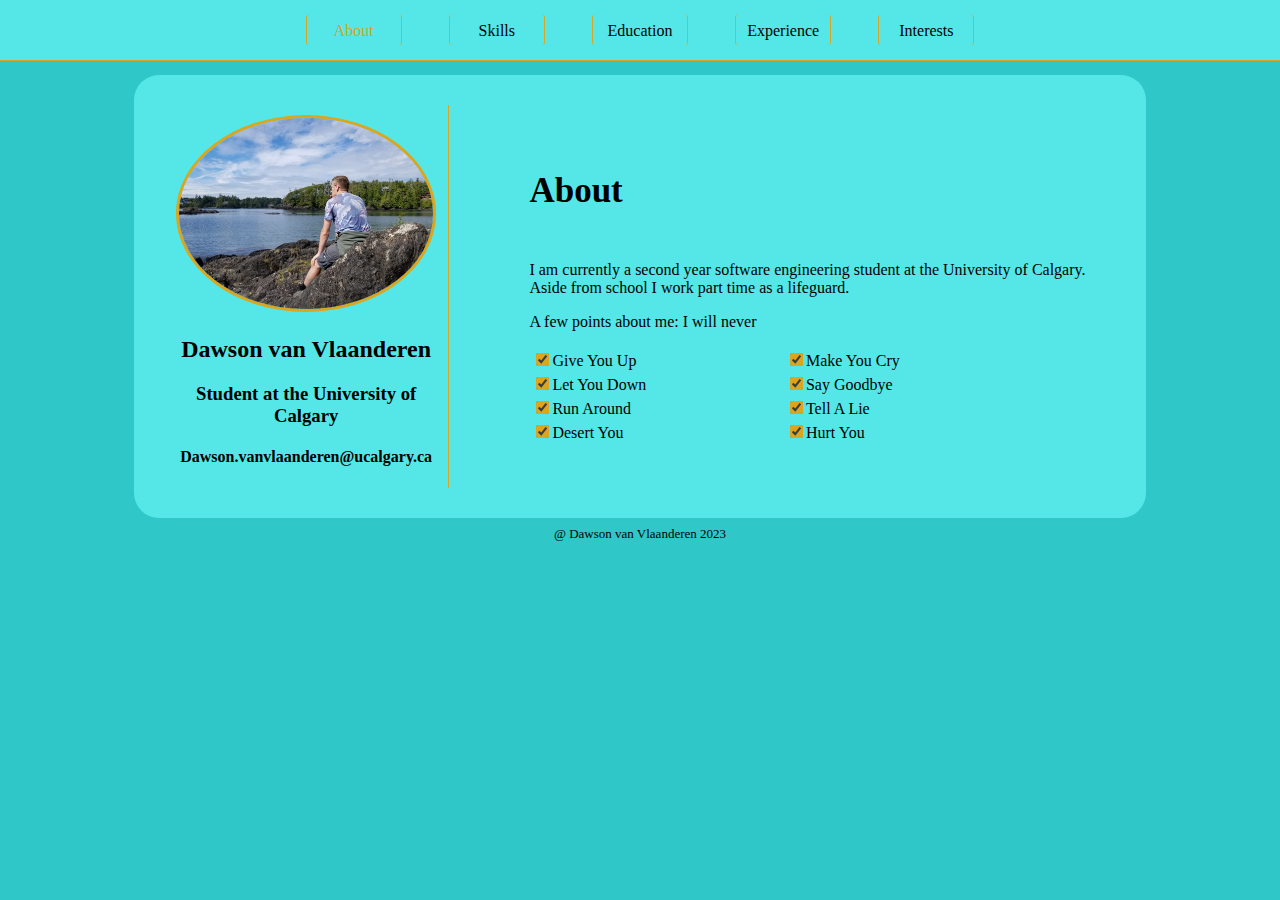
<file: index.html>
<!DOCTYPE html>
<html lang="en">
    <head>
        <link rel="stylesheet" href="style.css" />
        <title>About</title>
    </head>
    <body>
        <header>
            <a class = "top, activeColour" href="#" >About</a>
            <a class = "top" href="skills.html" >Skills</a>
            <a class = "top" href="education.html" >Education</a>
            <a class = "top" href="experience.html" >Experience</a>
            <a class = "top" href="interests.html" >Interests</a>
        </header>
        <article>
            <div class = "textAlign">
                <img src="Dawson.jpeg" alt="This is me" width = '200'>
                <h2 class = "fontSet1">Dawson van Vlaanderen</h2>
                <h3 class = "fontSet1">Student at the University of Calgary</h3>
                <h4>Dawson.vanvlaanderen@ucalgary.ca</h4>
            </div>
            <div class = "text">
                <h1 class = "fontSet1">About</h1>
                <p>I am currently a second year software engineering student at the University of Calgary. Aside from school I work part time as a lifeguard.</p>
                <p>A few points about me: I will never</p>
                <table>
                    <tbody>
                        <tr>
                            <td><input type="checkbox" checked>Give You Up</td>
                            <td><input type="checkbox"checked>Make You Cry</td>
                        </tr>
                        <tr>
                            <td><input type="checkbox"checked>Let You Down</td>
                            <td><input type="checkbox"checked>Say Goodbye</td>
                        </tr>
                        <tr>
                            <td><input type="checkbox"checked>Run Around</td>
                            <td><input type="checkbox"checked>Tell A Lie</td>
                        </tr>
                        <tr>
                            <td><input type="checkbox"checked>Desert You</td>
                            <td><input type="checkbox"checked>Hurt You</td>
                        </tr>
                    </tbody>
                </table>
            </div>
        </article>
        <footer>
            <div>@ Dawson van Vlaanderen 2023</div>
        </footer>
    </body>
</html>
</file>
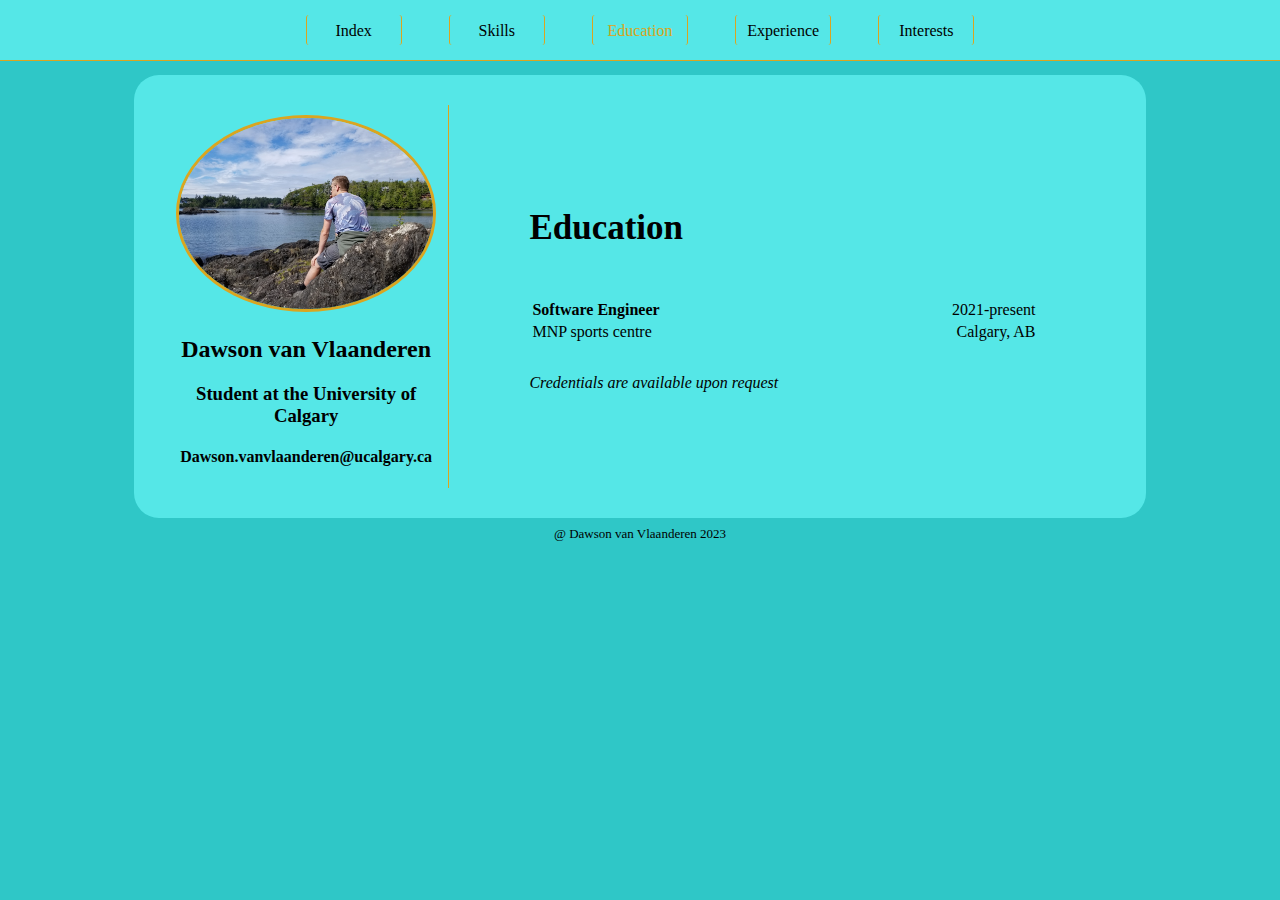
<file: education.html>
<!DOCTYPE html>
<html lang="en">
    <head>
        <link rel="stylesheet" href="style.css" />
        <title>Education</title>
    </head>
    <body>
        <header>
            <a class = "top" href="index.html" >Index</a> 
            <a class = "top" href="skills.html" >Skills</a> 
            <a class = "top, activeColour" href="#" >Education</a> 
            <a class = "top" href="experience.html" >Experience</a> 
            <a class = "top" href="interests.html" >Interests</a> 
        </header>
        <article>
            <div class = "textAlign">
                <img src="Dawson.jpeg" alt="This is me" width = '200'>
                <h2 class = "fontSet1">Dawson van Vlaanderen</h2>
                <h3 class = "fontSet1">Student at the University of Calgary</h3>
                <h4>Dawson.vanvlaanderen@ucalgary.ca</h4>
            </div>
            <div class = "text">
                <h1 class = "fontSet1">Education</h1>
                <table>
                    <tbody>
                        <tr>
                            <td><b>Software Engineer</b></td>
                            <td class = "leftAlign">2021-present</td>
                        </tr>
                        <tr>
                            <td>MNP sports centre</td>
                            <td class = "leftAlign">Calgary, AB</td>
                        </tr>
                    </tbody>
                </table>
                <p class = "addMargin"><i>Credentials are available upon request</i></p>
            </div>
        </article>
        <footer>
            <div>@ Dawson van Vlaanderen 2023</div>
        </footer>
    </body>
</html>
</file>
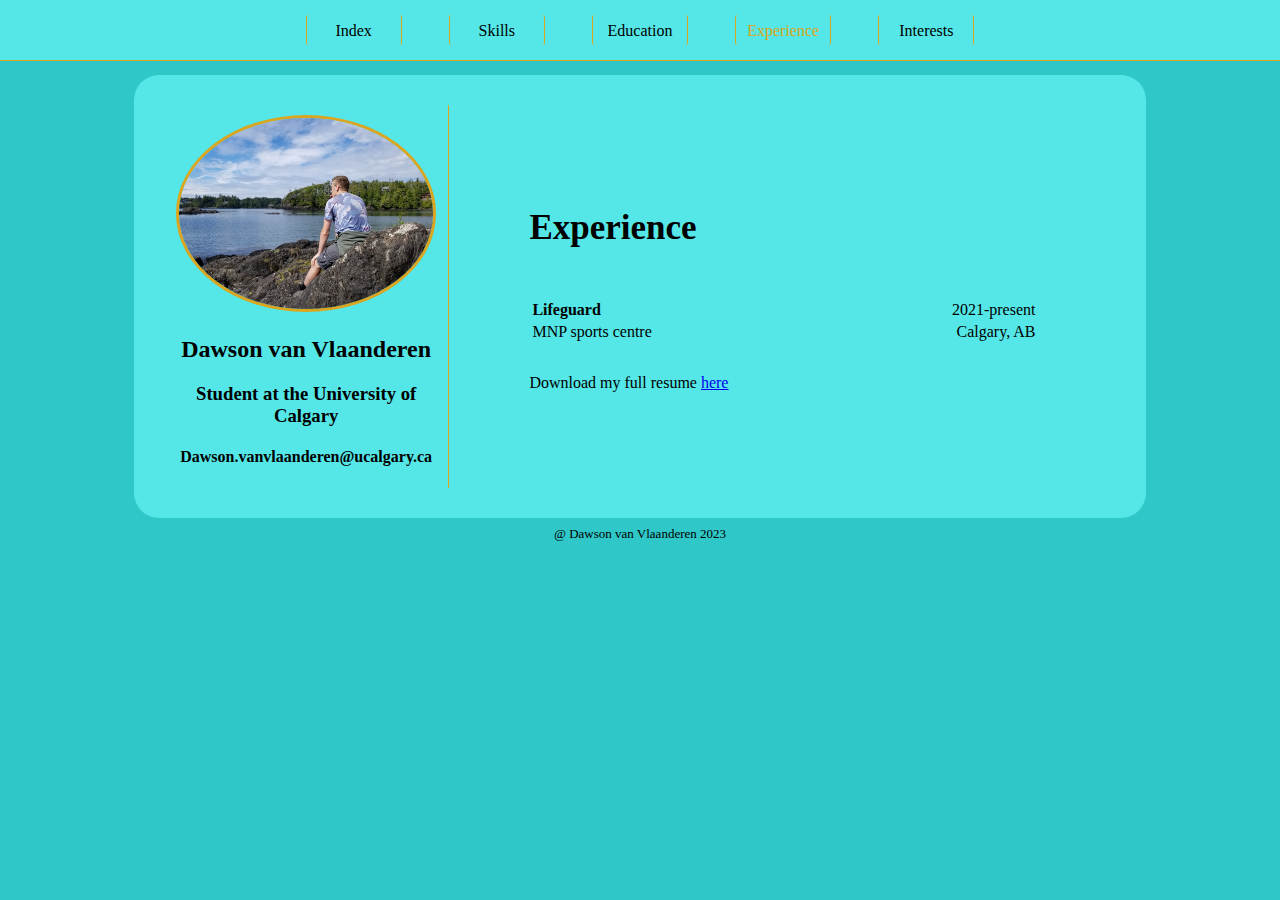
<file: experience.html>
<!DOCTYPE html>
<html lang="en">
    <head>
        <link rel="stylesheet" href="style.css" />
        <title>Experience</title>
    </head>
    <body>
        <header>
            <a class = "top" href="index.html" >Index</a> 
            <a class = "top" href="skills.html" >Skills</a> 
            <a class = "top" href="education.html" >Education</a> 
            <a class = "top, activeColour" href="#" >Experience</a> 
            <a class = "top" href="interests.html" >Interests</a> 

        </header>
        <article>
            <div class = "textAlign">
                <img src ="Dawson.jpeg" alt="This is me" width = '200'>
                <h2 class = "fontSet1">Dawson van Vlaanderen</h2>
                <h3 class = "fontSet1">Student at the University of Calgary</h3>
                <h4>Dawson.vanvlaanderen@ucalgary.ca</h4>
            </div>
            <div class = "text">
                <h1 class = "fontSet1">Experience</h1>
                <table class = "addMargin">
                    <tbody>
                        <tr>
                            <td><b>Lifeguard</b></td>
                            <td class = "leftAlign">2021-present</td>
                        </tr>
                        <tr>
                            <td>MNP sports centre</td>
                            <td class = "leftAlign">Calgary, AB</td>
                        </tr>
                    </tbody>
                </table>
                <p class = "addMargin">Download my full resume <a href="resume.pdf" target="_blank">here</a></p>
            </div>
        </article>
        <footer>
            <div>@ Dawson van Vlaanderen 2023</div>
        </footer>
    </body>
</html>
</file>
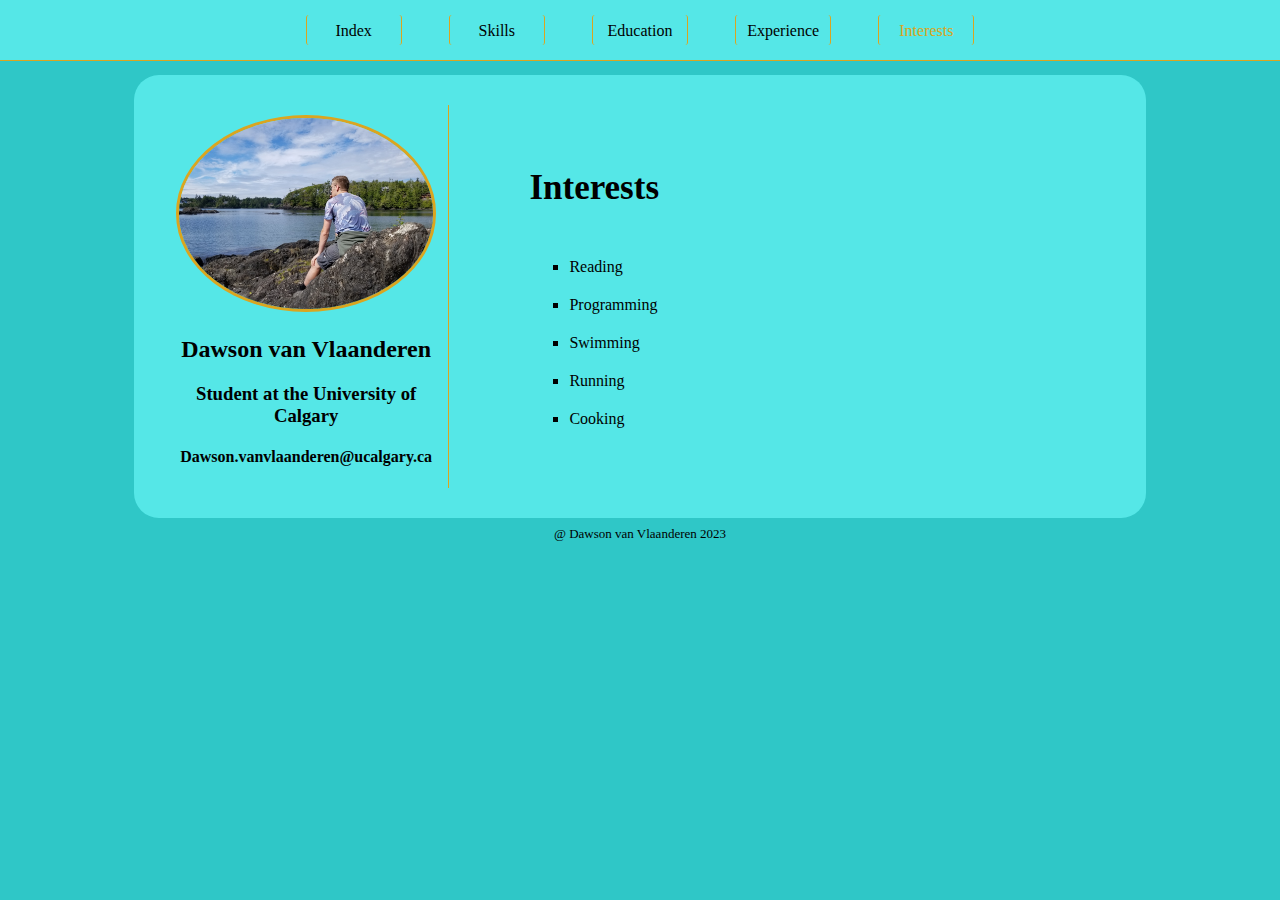
<file: interests.html>
<!DOCTYPE html>
<html lang="en">
    <head>
        <link rel="stylesheet" href="style.css" />
        <title>Interests</title>
    </head>
    <body>
        <header>
            <a class = "top" href="index.html" >Index</a> 
            <a class = "top" href="skills.html" >Skills</a> 
            <a class = "top" href="education.html" >Education</a> 
            <a class = "top" href="experience.html" >Experience</a> 
            <a class = "top, activeColour" href="#" >Interests</a> 
        </header>
        <article>
            <div  class = "textAlign">
                <img src="Dawson.jpeg" alt="This is me" width = '200'>
                <h2 class = "fontSet1">Dawson van Vlaanderen</h2>
                <h3 class = "fontSet1">Student at the University of Calgary</h3>
                <h4>Dawson.vanvlaanderen@ucalgary.ca</h4>
            </div>
            <div class = "text">
                <h1 class = "fontSet1">Interests</h1>
                <ul>
                    <li>Reading</li>
                    <li>Programming</li>
                    <li>Swimming</li>
                    <li>Running</li>
                    <li>Cooking</li>
                </ul>
            </div>
        </article>
        <footer>
            <div>@ Dawson van Vlaanderen 2023</div>
        </footer>
    </body>
</html>
</file>
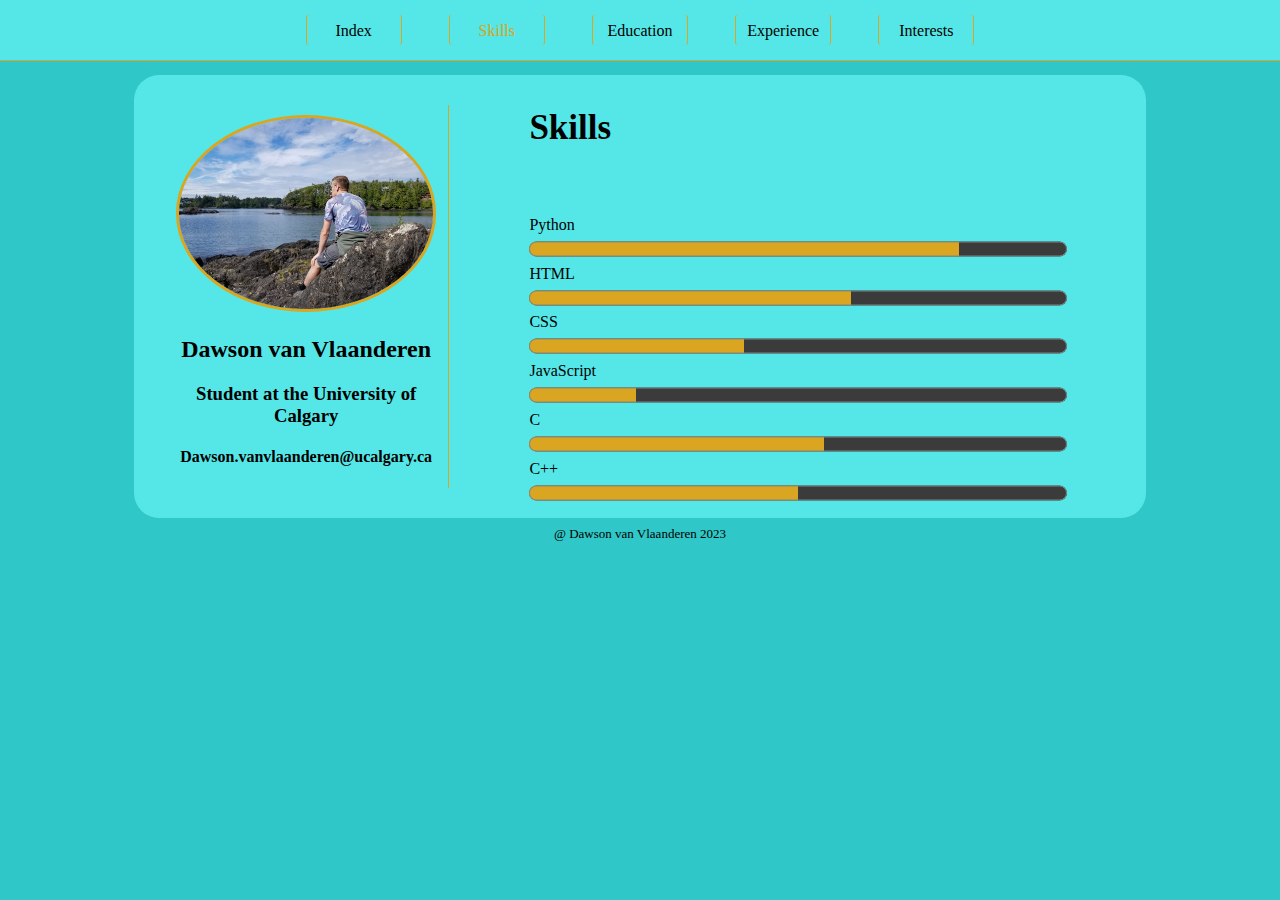
<file: skills.html>
<!DOCTYPE html>
<html lang="en">
    <head>
        <link rel="stylesheet" href="style.css" />
        <title>Skills</title>
    </head>
    <body>
        <header>
            <a class = "top" href="index.html" >Index</a> 
            <a class = "top, activeColour" href="#" >Skills</a> 
            <a class = "top" href="education.html" >Education</a> 
            <a class = "top" href="experience.html" >Experience</a> 
            <a class = "top" href="interests.html" >Interests</a> 
        </header>
        <article>
            <div class = "textAlign">
                <img src="Dawson.jpeg" alt="This is me" width = '200'>
                <h2 class = "fontSet1">Dawson van Vlaanderen</h2>
                <h3 class = "fontSet1">Student at the University of Calgary</h3>
                <h4>Dawson.vanvlaanderen@ucalgary.ca</h4>
            </div>
            <div class = "text">
                <h1 class = "fontSet1">Skills</h1><br>
                <label>Python</label><br>
                <progress value="80" max="100"> 0% </progress> <br>
                <label>HTML</label> <br>
                <progress value="60" max="100"> 20% </progress> <br>
                <label>CSS</label> <br>
                <progress value="40" max="100"> 15% </progress> <br>
                <label>JavaScript</label> <br>
                <progress value="20" max="100"> 15% </progress> <br>
                <label>C</label> <br>
                <progress value="55" max="100"> 0% </progress> 
                <label>C++</label> <br>
                <progress value="50" max="100"> 0% </progress> <br>
            </div>
        </article>
        <footer>
            <div>@ Dawson van Vlaanderen 2023</div>
        </footer>
    </body>
</html>
</file>
<file: style.css>
html{
    background-color: rgb(47, 199, 199);
}

img {
    width: 90%;
    height: auto;
    border-radius: 100%;
    background-clip: padding-box;
    overflow: hidden;
    border: solid;
    border-color: goldenrod;
    margin-top: 10px;
}

header{
    max-height: 50px;
    background-color: rgb(85, 231, 231);
    padding: 5px 50px;
    margin-bottom: px;
    position: fixed;
    left: 0px;
    right: 0px;
    top: 0px;
    display: flex;
    border-bottom: solid;
    border-bottom-color: goldenrod;
    border-bottom-width: 1px;
    justify-content: center;
}

header a{
    font-size: 16px;
    text-align: center;
    margin: 10px 2%;
    min-width: 50px;
    max-width: 80px;
    width: 20%;
    padding: 7px;
    color: black;
    flex: 1;
    text-decoration: none;
    border: solid;
    border-color: goldenrod;
    border-width: 0px 1px;
    font-family: 'Garamond, serif';
    border-radius: 3px;
}

header a:hover{
    background-color: rgb(73, 225, 225);
    padding: 10px 7px;
    margin: 7px 2%;
    border-width: 0px 1px;
    border-radius: 10px;
}

header a:active{
    color: goldenrod;
}

article{
    margin-left: 10%;
    max-width: 80%;
    justify-content: center;
    display: flex;
    margin-top: 75px;
    background-color: rgb(85, 231, 231);
    border-radius: 25px;
}

footer{
    color: black;
    text-align: center;
    font-size: small;
}

div.text{
    flex:2;
    margin: auto 5%;
    min-width: 250px;
}

div.textAlign{
    margin: 3%;
    flex:1;
    max-height: 500px;
    min-width: 270px;
    border-right: 1px solid goldenrod;
}

input{
    accent-color: goldenrod;
}

footer{
    background-color: rgb(47, 199, 199);
    position: relative;
    margin-top: 8px;
}

progress{
    width: 95%;
    height: 30px;
    accent-color: goldenrod;
}

h1{
    margin-bottom: 50px;
    font-size:35px;
}

li{
    margin-bottom: 20px;
    list-style-type: square;
}

table{
    width: 90%;
}

.leftAlign{
    text-align: end;
}

.addMargin{
    margin-top: 30px;
}

.fontSet1{
    font-family: 'Gill Sans';
}

.textAlign{
    text-align: center;
}  

.activeColour{
    color: goldenrod;
}

@media screen and (max-width: 750px) {
    article{
        flex-direction: column;
    }
    div.textAlign{
        border-right: 0px;
        border-bottom: 1px solid goldenrod;
    }
    header a{
        font-size: 12px;
    }
    img{
        height: 250px;
        width: auto;    
    }
    h1{
        text-align: center;
    }
}
</file>
